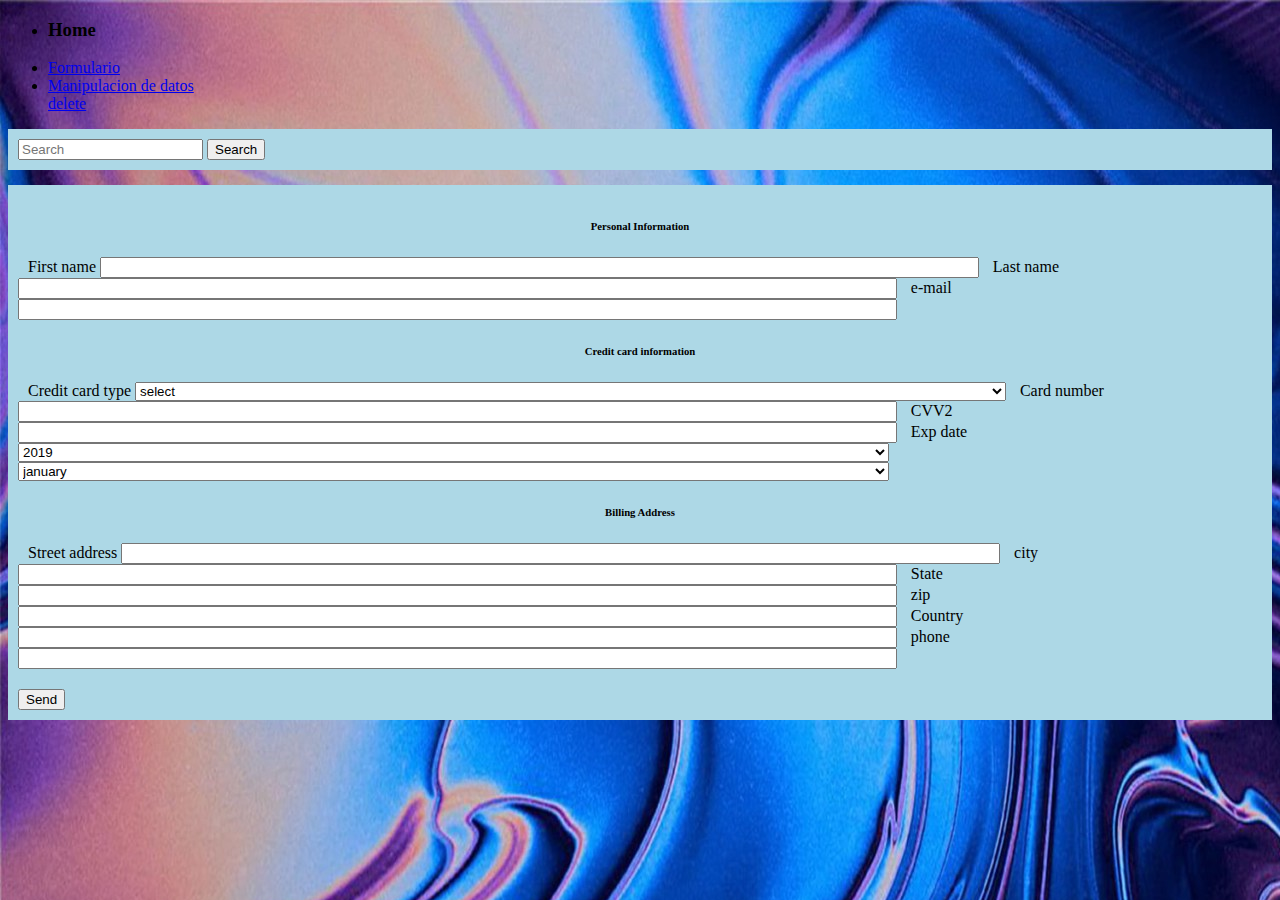
<file: Formulario/index.html>
<!DOCTYPE html>
<html lang="es" dir="ltr">
  <head>
    <meta charset="utf-8">
    <link rel="stylesheet" href="estilos.css">
    <link rel="stylesheet" href="https://stackpath.bootstrapcdn.com/bootstrap/4.2.1/css/bootstrap.min.css" integrity="sha384-GJzZqFGwb1QTTN6wy59ffF1BuGJpLSa9DkKMp0DgiMDm4iYMj70gZWKYbI706tWS" crossorigin="anonymous">
    <title>Formulario</title>
  </head>
  <body>

    <!--Menu-->
    <nav class="navbar navbar-expand-lg navbar-light bg-light">
      <div class="collapse navbar-collapse" id="navbarSupportedContent">
        <ul class="navbar-nav mr-auto">
          <li class="nav-item active">
            <h3>Home</h3>
          </li>
          <li class="nav-item">
            <a class="nav-link" href="index.html">Formulario</a>
          </li>
          <li class="nav-item dropdown">
            <a class="nav-link dropdown-toggle" href="#" id="navbarDropdown" role="button" data-toggle="dropdown" aria-haspopup="true" aria-expanded="false">
              Manipulacion de datos
            </a>
            <div class="dropdown-menu" aria-labelledby="navbarDropdown">
              <a class="dropdown-item" href="delete.html">delete</a>
          </li>
        </ul>
        <form class="form-inline my-2 my-lg-0">
          <input class="form-control mr-sm-2" type="search" placeholder="Search" aria-label="Search">
          <button class="btn btn-outline-success my-2 my-sm-0" type="submit">Search</button>
        </form>
      </div>
    </nav>

    <!--Formulario-->

    <div class="container">
      <form action="index.html" method="post">
        <h6>Personal Information</h6>
        <label>First name</label>
        <input class="form-control" type="text" id="name">
        <label>Last name</label>
        <input class="form-control" type="text" id="last">
        <label>e-mail</label>
        <input class="form-control" type="text" id="mail">

        <h6>Credit card information</h6>
        <label>Credit card type</label>
        <select class="form-control" id="typecard">
          <option>select</option>
          <option>Visa</option>
          <option>Master card</option>
          <option>Maestro</option>
          <option>PAYBACK</option>
        </select>
        <label>Card number</label>
        <input class="form-control" type="text" id="num">
        <label>CVV2</label>
        <input class="form-control" type="text" id="cvv2">
        <label>Exp date</label>
        <select class="form-control" id="year">
          <option>2019</option>
          <option>2018</option>
          <option>2017</option>
          <option>2016</option>
          <option>2015</option>
          <option>2014</option>
          <option>2013</option>
          <option>2012</option>
          <option>2011</option>
          <option>2010</option>
          <option>2009</option>
          <option>2008</option>
          <option>2007</option>
          <option>2006</option>
          <option>2005</option>
          <option>2004</option>
          <option>2003</option>
          <option>2002</option>
          <option>2001</option>
          <option>2000</option>
        </select>
        <select class="form-control" id="month">
          <option>january</option>
          <option>february</option>
          <option>March</option>
          <option>April</option>
          <option>May</option>
          <option>June</option>
          <option>July</option>
          <option>August</option>
          <option>September</option>
          <option>october</option>
          <option>Nobember</option>
          <option>December</option>
        </select>

        <h6>Billing Address</h6>
        <label>Street address</label>
        <input class="form-control" type="text" id="address">
        <label>city</label>
        <input class="form-control" type="text" id="city">
        <label>State</label>
        <input type="text" class="form-control" id="state">
        <label>zip</label>
        <input type="text" class="form-control" id="zip">
        <label>Country</label>
        <input type="text" class="form-control" id="country">
        <label>phone</label>
        <input type="text" class="form-control" id="phone">

        <div class="g-recaptcha" data-sitekey="6LcePAATAAAAAGPRWgx90814DTjgt5sXnNbV5WaW"></div>

        <button class="btn btn-primary btn-lg btn-block" type="button" id="listo" onclick="send()">Send</button>
      </form>

      <div class="container">
        <div id="contenedor"></div>
      </div>
    </div>

    <script src='https://www.google.com/recaptcha/api.js'></script>
    <script src="ajax.js"></script>
    <script src="https://code.jquery.com/jquery-3.3.1.slim.min.js" integrity="sha384-q8i/X+965DzO0rT7abK41JStQIAqVgRVzpbzo5smXKp4YfRvH+8abtTE1Pi6jizo" crossorigin="anonymous"></script>
    <script src="https://cdnjs.cloudflare.com/ajax/libs/popper.js/1.14.6/umd/popper.min.js" integrity="sha384-wHAiFfRlMFy6i5SRaxvfOCifBUQy1xHdJ/yoi7FRNXMRBu5WHdZYu1hA6ZOblgut" crossorigin="anonymous"></script>
    <script src="https://stackpath.bootstrapcdn.com/bootstrap/4.2.1/js/bootstrap.min.js" integrity="sha384-B0UglyR+jN6CkvvICOB2joaf5I4l3gm9GU6Hc1og6Ls7i6U/mkkaduKaBhlAXv9k" crossorigin="anonymous"></script>

  </body>
</html>
</file>
<file: Formulario/estilos.css>
body{
  background: url("imagenes/fondo.jpg");
}

form{
  padding: 10px;
  background: lightblue;
  margin-top: 15px;

}

input[type = 'text']{
  height: 50%;
  width: 70%;
  margin-left: auto;
  margin-right: auto;
}

select.form-control{
  height: 50%;
  width: 70%;
  margin-left: auto;
  margin-right: auto;
}

h6{
  text-align: center;
}
button.btn-primary{
  margin-top: 20px;
}

label{
  margin-left: 10px;

}

#contenedor  {
  background-color: white;
}

#con{
  background-color:lightblue;
}
</file>
